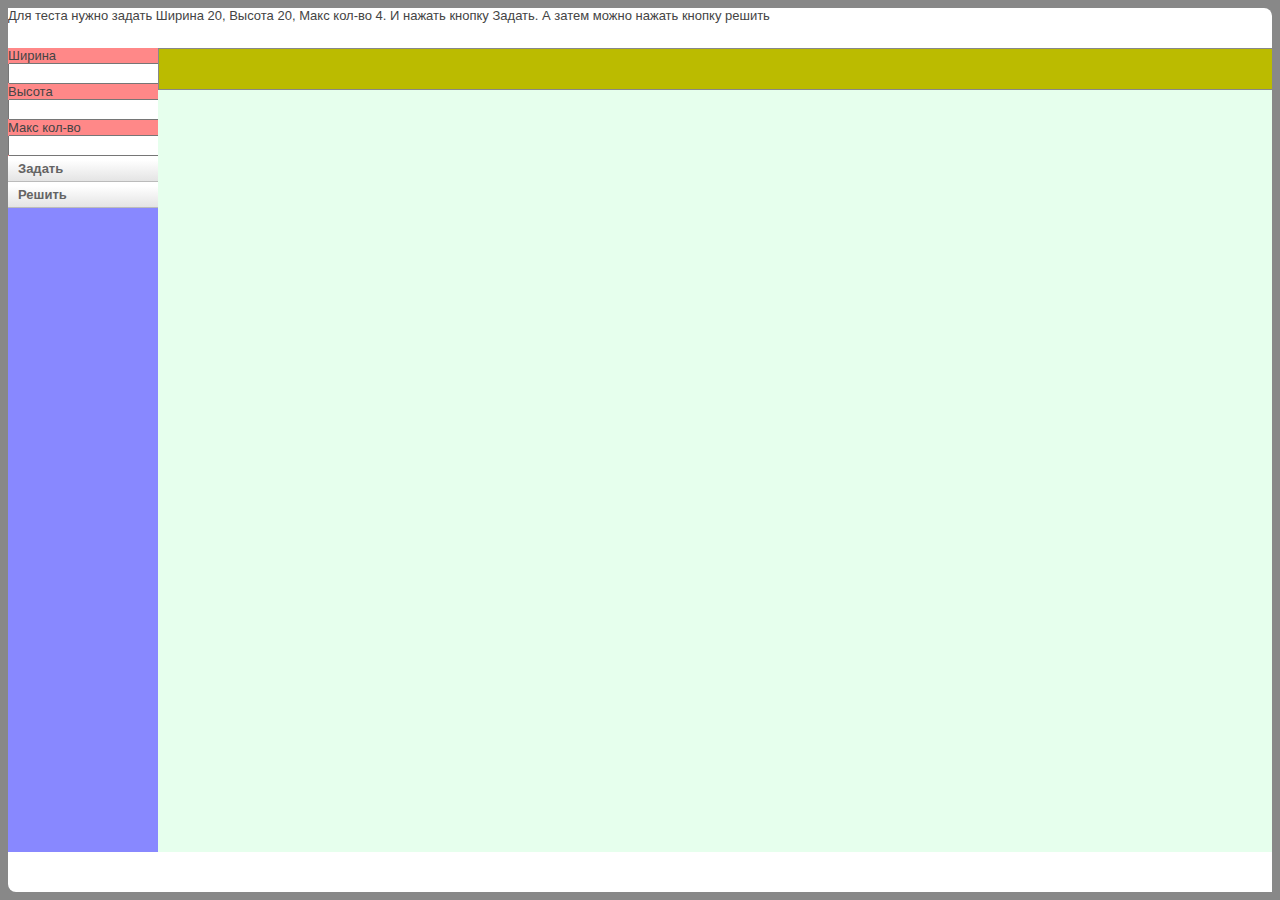
<file: index.html>
﻿<!DOCTYPE html>
<html>
<head>

	<link rel="stylesheet" href="css/styles.css" type="text/css" />

	<title>XYZ</title>
	<meta http-equiv="content-type" content="text/html; charset=utf-8" />
	<meta name="robots" content="index, follow" />
	<meta name="title" content="Решалка, японских кроссвордов" />
	<meta name="description" content="Решалка японских кроссвордов" />
	<meta name="keywords" content="Японский, кроссворд" />
	<meta name="viewport" content="width=device-width">

	<link href="favicon.ico" rel="shortcut icon" type="image/x-icon" />

	<script type="text/javascript" src="js/ext/jquery.js"></script>
	<script type="text/javascript" src="js/ext/jquery.event.gevent.js"></script>
	
	<script type="text/javascript" src="js/db.js"></script>
	<script type="text/javascript" src="js/middle.js"></script>
	<script type="text/javascript" src="js/left.js"></script>
	<script type="text/javascript" src="js/shell.js"></script>
	<script type="text/javascript" src="js/spa.js"></script>

  <script>
    $(function () { spa.initModule( $('#spa') ); });
  </script>
</head>

<body>
	<div id="spa"></div>
</body>
</html>
</file>
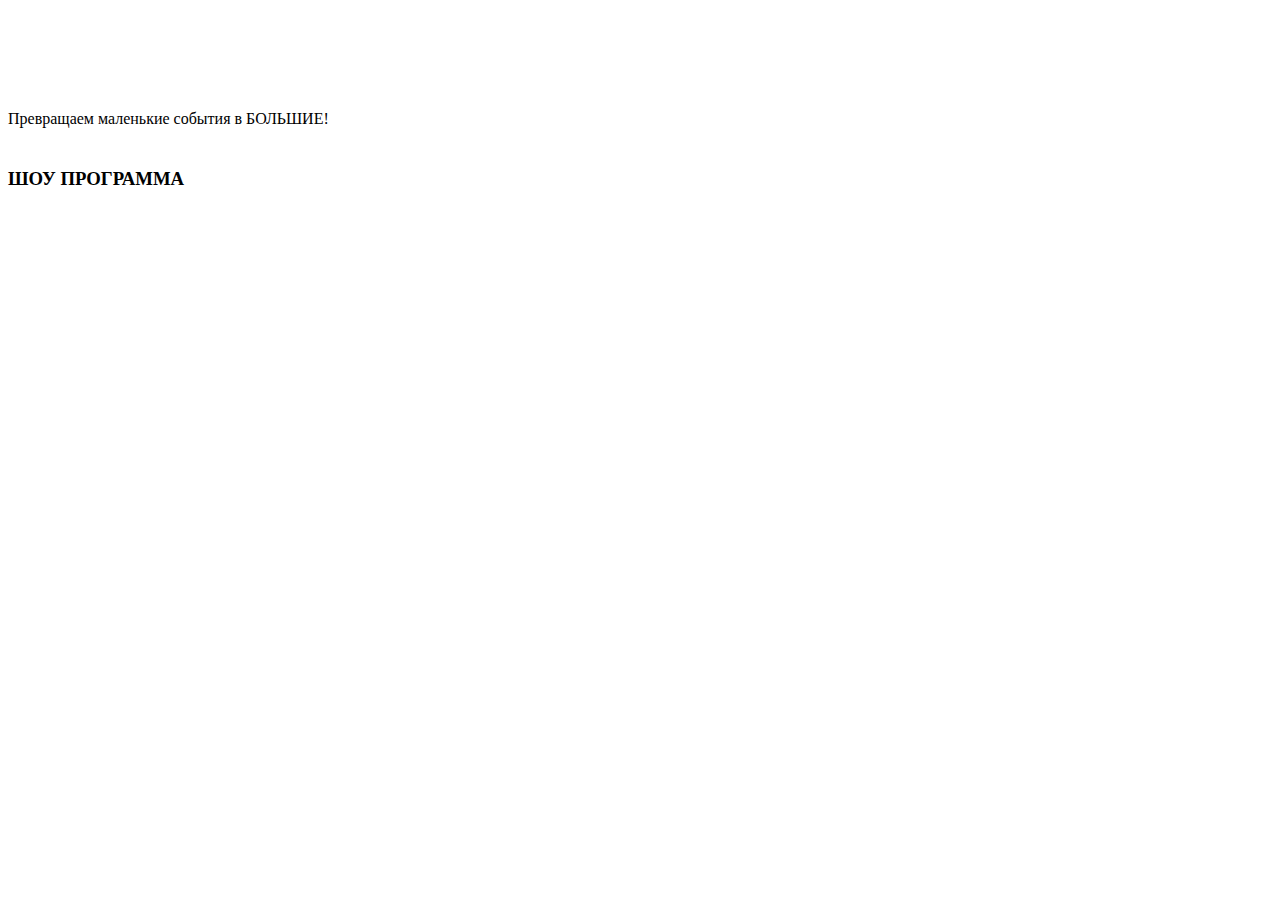
<file: layout/layout.html>
﻿<!DOCTYPE html>
<html>
<head>
</head>
<body>
	<div class="main">
		
		<!-- header start -->
		<div id="header">
			<div id="headerbar">
				<div class="top_image_header">
					<div style="font-size:48px; color:#FFFFFF; margin-top: 15px; margin-left: auto; font-style:italic">ГУЛЛИВЕР
						<div style="font-size:17px; color:#FFFFFF; margin-top: 20px; margin-left: auto;">Студия праздников</div>
					</div>
				</div>
				<div class="page_title_container">Превращаем маленькие события в БОЛЬШИЕ!
				</div>
				<div class="main_info_container">
					<div class="phones_container">
						<span style="font-size:18px; color:#FFFFFF">
						(044) 223-46-19&nbsp&nbsp&nbsp&nbsp&nbsp&nbsp
						(050) 339-00-90&nbsp&nbsp&nbsp&nbsp&nbsp&nbsp
						(097) 011-66-77
						</span>
					</div>
				</div>
			</div>						
			<div id="menubar"></div>
		</div>
		<!-- header end -->
		
		<!-- middle start -->			
		<div id="middle">
			<!-- left start -->
			<div id="leftcol">
				<div class="module-header">
					<h3>ШОУ ПРОГРАММА</h3>
				</div>
				<div id="leftmenu"></div>
				<div class="module-footer"></div>
			</div>
			<!-- left end -->
			<!-- content start -->

				<div id="content"></div>

			
			<!-- content end -->
		</div>
		<!-- middle end -->
	</div>
</body>
</file>
<file: css/styles.css>
ul{margin:0;padding:0;}
li{margin:0;padding:0;display: inline;}

body {
	font: 13px "Trebuchet MS",Verdana,Helvetica,Arial,sans-serif;
	color: #444;
	background-color: #888;
}

#spa {
	position: absolute;
	top: 8px;
	left: 8px;
	bottom: 8px;
	right: 8px;
	min-height: 500px;
	min-width: 500px;
	overflow: hidden;
	background-color: #FFF;
	border-radius: 0px 8px;
}

#left {
	position: absolute;
	background-color: #8888FF;
	top: 40px;
	bottom: 40px;
	width: 150px;
}

.left-init {
	background-color: #FF8888;
	width: 100%;
}

.left-management{
	background-color: #FFF888;
	width: 100%;
}

div.left-management li.menuitem{
	height:25px;
	display:block;
	line-height:25px;
	text-decoration:none;
	text-align: left;
	font-weight: bold;
	padding: 0px 0px 0px 10px;
	color:#646464;
	border-bottom: 1px solid #bbbbbb;
	background-image: linear-gradient(to top, #E4E4E4 0%, #FFF 21px);
	background-image: -webkit-linear-gradient(bottom, #E4E4E4 0%, #FFF 21px);
	background-image: -o-linear-gradient(bottom, #E4E4E4 0%, #FFF 21px);
	background-image: -ms-linear-gradient(bottom, #E4E4E4 0%, #FFF 21px);
	background-image: -moz-linear-gradient(bottom, #E4E4E4 0%, #FFF 21px);
	filter: progid:DXImageTransform.Microsoft.gradient(startColorstr='#FFFFFF', endColorstr='#E4E4E4');
	cursor: pointer;
}

#middle {
	position: absolute;
	background-color: #E6FFED;
	left: 150px;
	top: 40px;
	bottom: 40px;
	right: 0px;
}

#middle .header {
	width: 100%;
	height: 40px;
}

#middle .field {
	float: left;
}

#middle .header {
	display: block;
	background: #BB0;
	border: 1px solid #888;
	float: left;
}

#middle .spaceBox {
	display: block;
	background: #BB0;
	border: 1px solid #888;
	float: left;	
	margin-left: 2px;
	margin-right: 2px;
	margin-top: 2px;
	margin-bottom: 2px;
	box-sizing: border-box;
}

#middle .input {
	float: left;
	background: #EDFD78;
	border: 1px solid #888;
	margin: 2px;
	width: 25px;
	height: 25px;
	cursor: pointer;
	box-sizing: border-box;
	text-align: center;
}

#middle .work, #middle .free, #middle .space {
	float: left;
	background: #C55;
	border: 1px solid #888;
	margin: 2px;
	width: 25px;
	height: 25px;
	box-sizing: border-box;
}
#middle .free {
	background: #FBFFFB;
}

#middle .space {
	background: #E4EDFF;
}
</file>
